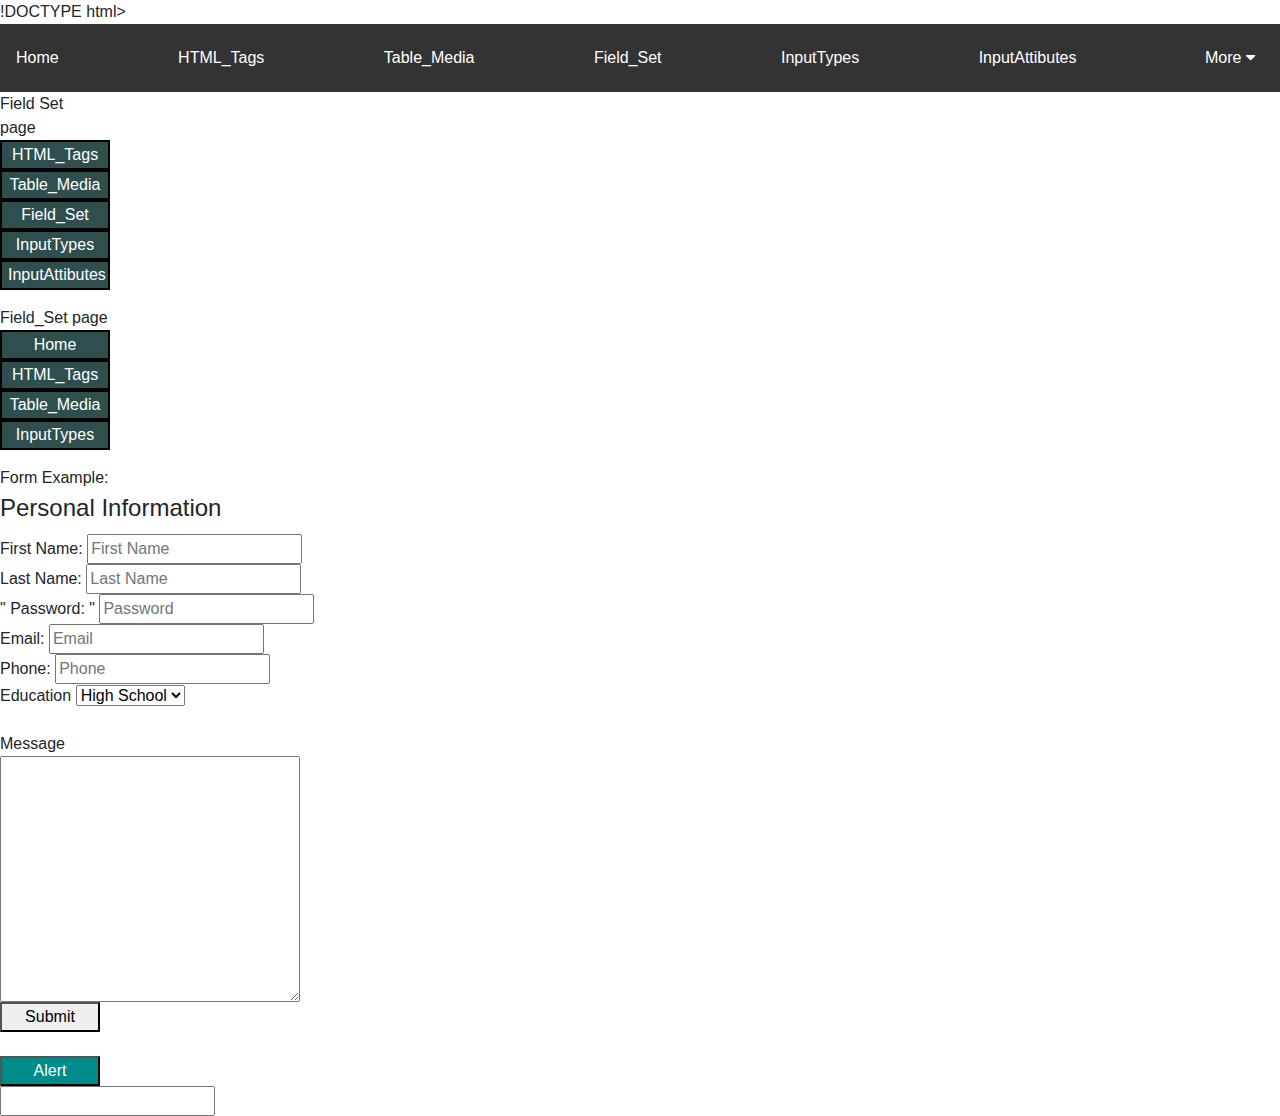
<file: Field_Set.htm>
!DOCTYPE html>
<html>
<head>
    <title>Field_Set</title>
    <link href="https://cdn.jsdelivr.net/npm/bootstrap@5.3.3/dist/css/bootstrap.min.css" rel="stylesheet">
    <script src="https://cdn.jsdelivr.net/npm/bootstrap@5.3.3/dist/js/bootstrap.bundle.min.js"></script>
    <meta name="viewport" content="width=device-width, initial-scale=1">
    <link rel="stylesheet" href="https://cdnjs.cloudflare.com/ajax/libs/font-awesome/4.7.0/css/font-awesome.min.css">
    <link rel="stylesheet" href="style.css">
    <link rel="icon" type="image/x-icon" href="images/favicon(2).ico">



</head>

<body>
    <div class="navbar">
        <a href="Home.htm">Home</a>
        <a href="HTML_Tags.htm">HTML_Tags</a>
        <a href="Table_Media.htm">Table_Media</a>
        <a href="Field_Set.htm">Field_Set</a>
        <a href="InputTypes.htm">InputTypes</a>
        <a href="InputAttibutes.html">InputAttibutes</a>
        <div class="dropdown">
            <button class="dropbtn">
                More
                <i class="fa fa-caret-down"></i>
            </button>
            <div class="dropdown-content">
                <a href="#">Link 1</a>
                <a href="#">Link 2</a>
                <a href="#">Link 3</a>
            </div>
        </div>
    </div>


    <p>
        Field Set <br />
        page<br />
        <button class="GFG"
                onclick="window.location.href = 'HTML_Tags.htm';">
            HTML_Tags
        </button><br />
        <button class="GFG"
                onclick="window.location.href = 'Table_Media.htm';">
            Table_Media
        </button><br />
        <button class="GFG"
                onclick="window.location.href = 'Field_Set.htm';">
            Field_Set
        </button><br />
        <button class="GFG"
                onclick="window.location.href = 'InputTypes.htm';">
            InputTypes
        </button><br />
        <button class="GFG"
                onclick="window.location.href = 'InputAttibutes.htm';">
            InputAttibutes
        </button><br />
    </p>

    <p>
        Field_Set page<br />
        <button class="GFG"
                onclick="window.location.href = 'Home.htm';">
            Home
        </button><br />
        <button class="GFG"
                onclick="window.location.href = 'HTML_Tags.htm';">
            HTML_Tags
        </button><br />
        <button class="GFG"
                onclick="window.location.href = 'Table_Media.htm';">
            Table_Media
        </button><br />
        <button class="GFG"
                onclick="window.location.href = 'InputTypes.htm';">
            InputTypes
        </button><br />
    </p>

    Form Example:
    <fieldset>
        <legend>Personal Information</legend>
        <br />
        <label for="first_name">First Name:</label>
        <input type="text" id="first_name" name="firstName" placeholder="First Name">
        <br />
        <label for="last_name">Last Name:</label>
        <input type="text" id="last_name" name="lastName" placeholder="Last Name">
        <br />
        <label for="password">" Password: "</label>
        <input type="password" id="password" name="password" placeholder="Password">
        <br />
        <label for="email">Email:</label>
        <input type="email" id="email" name="email" placeholder="Email">
        <br />
        <label for="phone">Phone:</label>
        <input type="tel" id="phone" name="phone" placeholder="Phone">
        <br />
        <label for="">Education</label>
        <select name="education" id="education">
            <option value="high_school">High School</option>
            <option value="bachelors">Bachelors</option>
            <option value="masters">Masters</option>
            <option value="phd">PhD</option>
            <optgroup label="Other">
                <option value="other">Other</option>
            </optgroup>
        </select>
        <br />
    </fieldset>
    <br />

    <label for="">Message</label><br />
    <textarea name="message" id="message" cols="30" rows="10"></textarea>
    <br />
    <button type="submit">Submit </button>
    <br />
    <br />
    <button type="button" id="mybutton"
            style="background: darkcyan;color:white;"
            onclick="alert('Filter was clicked!');">
        Alert
    </button>
    <br />

    <input type="text" list="browsers">
    <datalist id="browsers">
        <option value="Chrome">
        <option value="Firefox">
        <option value="Internet Explorer">
        <option value="Opera">
        <option value="Safari">
    </datalist>


</body>
</html>
</file>
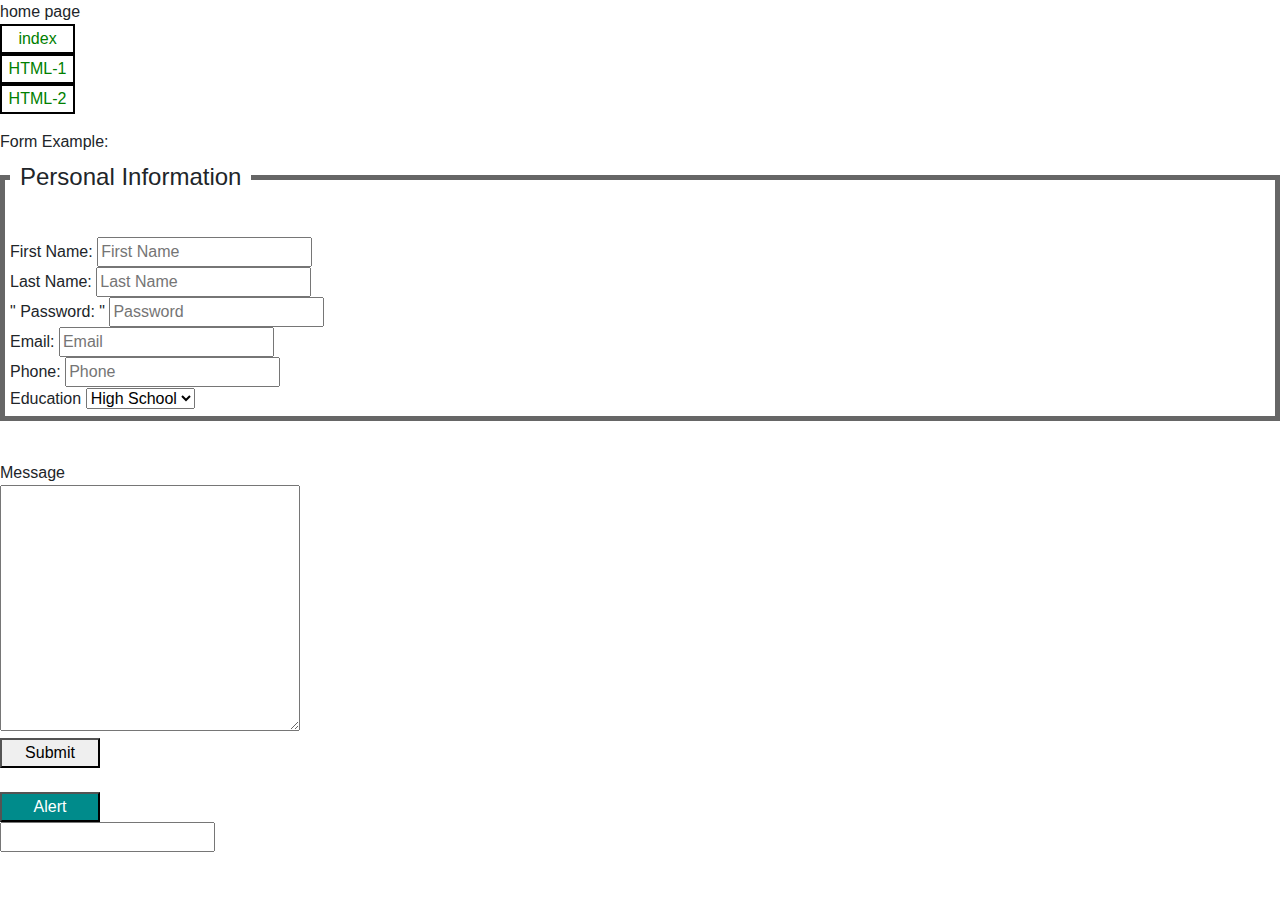
<file: Home.htm>
<!DOCTYPE html>
<html>
<head>
    <title>Carving by Alex</title>
    <link href="https://cdn.jsdelivr.net/npm/bootstrap@5.3.3/dist/css/bootstrap.min.css" rel="stylesheet">
    <script src="https://cdn.jsdelivr.net/npm/bootstrap@5.3.3/dist/js/bootstrap.bundle.min.js"></script>
    <link rel="stylesheet" href="style.css">
    <link rel="icon" type="image/x-icon" href="images/favicon(2).ico">

    <style>
        .GFG {
            background-color: white;
            border: 2px solid black;
            color: green;
            padding: 5px, 10px;
            /* Corrected padding values */
            cursor: pointer;
            width: 75px;
        }
        fieldset {
            margin-bottom: 1em !important;
            border: 5px solid #666 !important;
            padding: 5px !important;
        }

        legend {
            padding: 5px 10px !important;
            float: none;
            width: auto;
        }
    </style>
</head>

<body>
    <p>
        home page<br>
        <button class="GFG"
                onclick="window.location.href = 'index.htm';">
            index
        </button><br />
        <button class="GFG"
                onclick="window.location.href = 'html-1.htm';">
            HTML-1
        </button><br />
        <button class="GFG"
                onclick="window.location.href = 'html-2.htm';">
            HTML-2
        </button><br />
    </p>

    Form Example:
    <fieldset>
        <legend>Personal Information</legend>
        <br>
        <label for="first_name">First Name:</label>
        <input type="text" id="first_name" name="firstName" placeholder="First Name">
        <br>
        <label for="last_name">Last Name:</label>
        <input type="text" id="last_name" name="lastName" placeholder="Last Name">
        <br>
        <label for="password">" Password: "</label>
        <input type="password" id="password" name="password" placeholder="Password">
        <br>
        <label for="email">Email:</label>
        <input type="email" id="email" name="email" placeholder="Email">
        <br>
        <label for="phone">Phone:</label>
        <input type="tel" id="phone" name="phone" placeholder="Phone">
        <br>
        <label for="">Education</label>
        <select name="education" id="education">
            <option value="high_school">High School</option>
            <option value="bachelors">Bachelors</option>
            <option value="masters">Masters</option>
            <option value="phd">PhD</option>
            <optgroup label="Other">
                <option value="other">Other</option>
            </optgroup>
        </select>
        <br>
    </fieldset>
    <br>

    <label for="">Message</label><br />
    <textarea name="message" id="message" cols="30" rows="10"></textarea>
    <br>
    <button type="submit">Submit </button>
    <br>
    <br>
    <button type="button" id="mybutton"
            style="background: darkcyan;color:white;"
            onclick="alert('Filter was clicked!');">
        Alert
    </button>
    <br>

    <input type="text" list="browsers">
    <datalist id="browsers">
        <option value="Chrome">
        <option value="Firefox">
        <option value="Internet Explorer">
        <option value="Opera">
        <option value="Safari">
    </datalist>


</body>
</html>
</file>
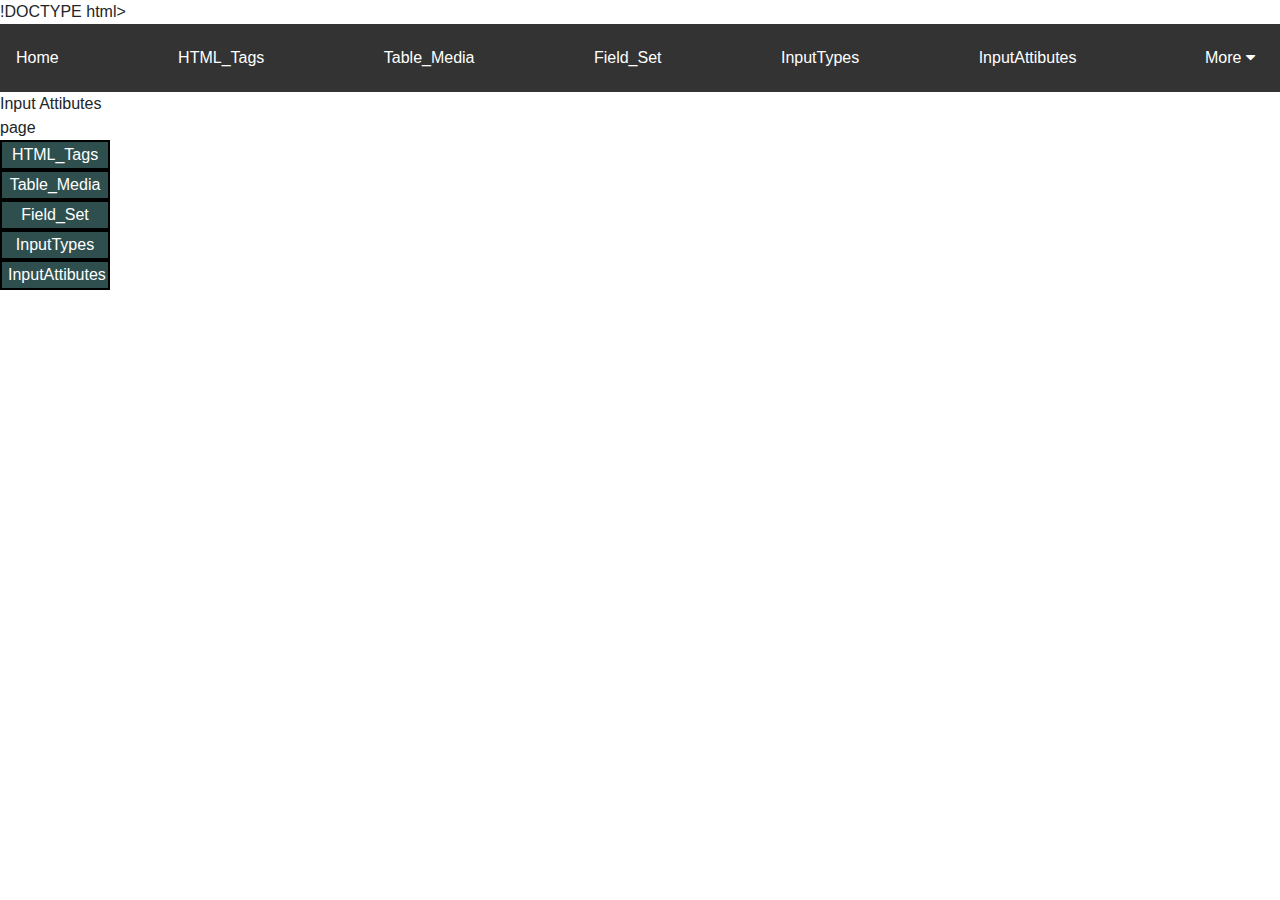
<file: InputAttibutes.html>
﻿!DOCTYPE html>
<html>
<head>
    <title>InputAttibutes</title>
    <link href="https://cdn.jsdelivr.net/npm/bootstrap@5.3.3/dist/css/bootstrap.min.css" rel="stylesheet">
    <script src="https://cdn.jsdelivr.net/npm/bootstrap@5.3.3/dist/js/bootstrap.bundle.min.js"></script>
    <meta name="viewport" content="width=device-width, initial-scale=1">
    <link rel="stylesheet" href="https://cdnjs.cloudflare.com/ajax/libs/font-awesome/4.7.0/css/font-awesome.min.css">
    <link rel="stylesheet" href="style.css">
    <link rel="icon" type="image/x-icon" href="images/favicon(2).ico">



</head>

<body>
    <div class="navbar">
        <a href="Home.htm">Home</a>
        <a href="HTML_Tags.htm">HTML_Tags</a>
        <a href="Table_Media.htm">Table_Media</a>
        <a href="Field_Set.htm">Field_Set</a>
        <a href="InputTypes.htm">InputTypes</a>
        <a href="InputAttibutes.html">InputAttibutes</a>
        <div class="dropdown">
            <button class="dropbtn">
                More
                <i class="fa fa-caret-down"></i>
            </button>
            <div class="dropdown-content">
                <a href="#">Link 1</a>
                <a href="#">Link 2</a>
                <a href="#">Link 3</a>
            </div>
        </div>
    </div>


    <p>
        Input Attibutes <br />
        page<br />
        <button class="GFG"
                onclick="window.location.href = 'HTML_Tags.htm';">
            HTML_Tags
        </button><br />
        <button class="GFG"
                onclick="window.location.href = 'Table_Media.htm';">
            Table_Media
        </button><br />
        <button class="GFG"
                onclick="window.location.href = 'Field_Set.htm';">
            Field_Set
        </button><br />
        <button class="GFG"
                onclick="window.location.href = 'InputTypes.htm';">
            InputTypes
        </button><br />
        <button class="GFG"
                onclick="window.location.href = 'InputAttibutes.htm';">
            InputAttibutes
        </button><br />
    </p>

</body>
</html>
</file>
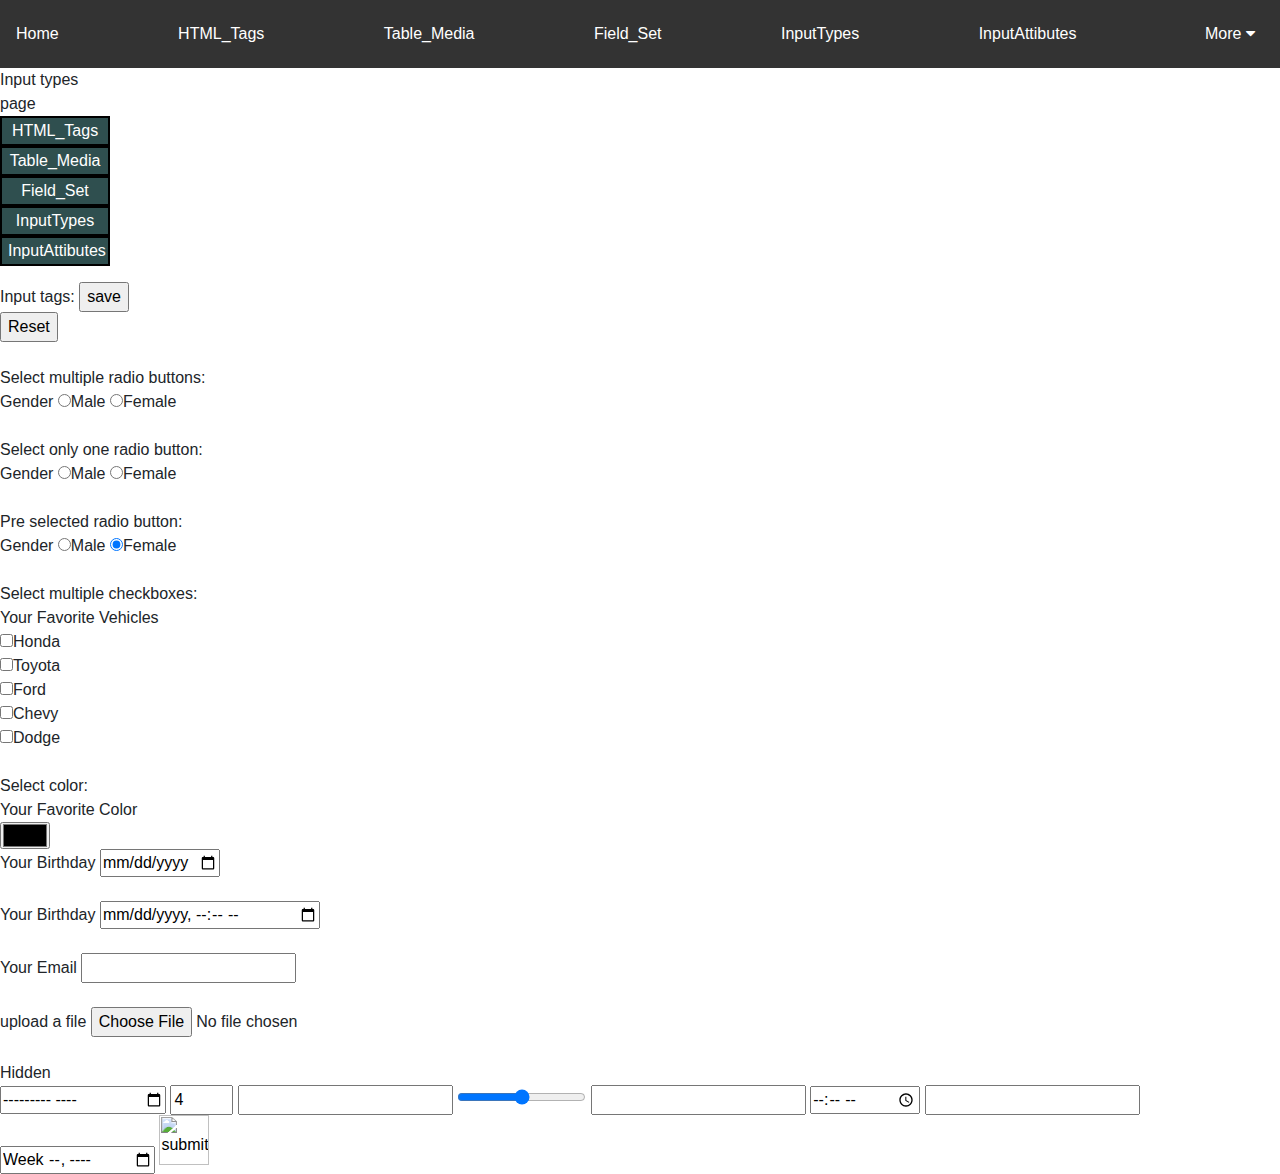
<file: InputTypes.htm>
<!D!DOCTYPE html>
<html>
<head>
    <title>InputTypes</title>
    <link href="https://cdn.jsdelivr.net/npm/bootstrap@5.3.3/dist/css/bootstrap.min.css" rel="stylesheet">
    <script src="https://cdn.jsdelivr.net/npm/bootstrap@5.3.3/dist/js/bootstrap.bundle.min.js"></script>
    <meta name="viewport" content="width=device-width, initial-scale=1">
    <link rel="stylesheet" href="https://cdnjs.cloudflare.com/ajax/libs/font-awesome/4.7.0/css/font-awesome.min.css">
    <link rel="stylesheet" href="style.css">
    <link rel="icon" type="image/x-icon" href="images/favicon(2).ico">
</head>

<body>
    <div class="navbar">
        <a href="Home.htm">Home</a>
        <a href="HTML_Tags.htm">HTML_Tags</a>
        <a href="Table_Media.htm">Table_Media</a>
        <a href="Field_Set.htm">Field_Set</a>
        <a href="InputTypes.htm">InputTypes</a>
        <a href="InputAttibutes.html">InputAttibutes</a>
        <div class="dropdown">
            <button class="dropbtn">
                More
                <i class="fa fa-caret-down"></i>
            </button>
            <div class="dropdown-content">
                <a href="#">Link 1</a>
                <a href="#">Link 2</a>
                <a href="#">Link 3</a>
            </div>
        </div>
    </div>

    <p>
        Input types <br />
        page<br />
        <button class="GFG"
                onclick="window.location.href = 'HTML_Tags.htm';">
            HTML_Tags
        </button><br />
        <button class="GFG"
                onclick="window.location.href = 'Table_Media.htm';">
            Table_Media
        </button><br />
        <button class="GFG"
                onclick="window.location.href = 'Field_Set.htm';">
            Field_Set
        </button><br />
        <button class="GFG"
                onclick="window.location.href = 'InputTypes.htm';">
            InputTypes
        </button><br />
        <button class="GFG"
                onclick="window.location.href = 'InputAttibutes.htm';">
            InputAttibutes
        </button><br />
    </p>

    Input tags:

    <input type="submit" name="submit_btn" value="save"><br />
    <input type="reset" name="reset_btn" /> <br />
    <br />
    Select multiple radio buttons:
    <br />
    <!--Select multiple radio buttons:-->
    <label for="Gender">Gender</label>
    <input type="radio" value="male" />Male
    <input type="radio" value="female" />Female<br />
    <br />
    Select only one radio button:
    <br />
    <!--Select only one radio button:-->
    <label for="Gender">Gender</label>
    <input type="radio" name="gender" value="male" />Male
    <input type="radio" name="gender" value="female" />Female<br />
    <br />
    Pre selected radio button:
    <br />
    <!--Pre selected radio button:-->
    <label for="Gender">Gender</label>
    <input type="radio" name="gender" value="male" />Male
    <input type="radio" name="gender" value="female" checked />Female<br />
    <br />
    Select multiple checkboxes:
    <br />
    <!--Select multiple checkboxes:-->
    <label for=""> Your Favorite Vehicles</label><br />
    <input type="checkbox" name="vehicle" value="honda" />Honda <br />
    <input type="checkbox" name="vehicle" value="toyota" />Toyota <br />
    <input type="checkbox" name="vehicle" value="ford" />Ford <br />
    <input type="checkbox" name="vehicle" value="chevy" />Chevy <br />
    <input type="checkbox" name="vehicle" value="dodge" />Dodge <br />
    <br />

    Select color: <br />
    <!--Select only one checkbox:-->
    <label for="color"> Your Favorite Color</label><br />
    <input type="color" name="color" id="color" />
    <br />
    <label for="">Your Birthday</label>
    <input type="date" name="bday" id="bday" max="2025-05-01" /><br />

    <br />
    <label for="">Your Birthday</label>
    <input type="datetime-local" name="bday" id="bday" max="2025-05-01" /><br />
    <br />
    <label for="">Your Email</label>
    <input type="email" name="email" id="email" /><br />
    <br />
    <label for="">upload a file</label>
    <input type="file" name="file" id="file" /><br />
    <br />
    <label for="">Hidden</label>
    <input type="hidden" name="hidden" id="hidden" value="hidden" /><br />
    <input type="month" name="month" />
    <input type="number" name="name" min="1" max="20" value="4" />
    <input type="tel" name="Teslephone" />
    <input type="range" name="range" />
    <input type="search" name="search" />
    <input type="time" name="time" />
    <input type="url" name="url" />
    <input type="week" name="week" />
    <input type="image" src="d:\Pictures\Carving\index_experience.jpg" width="50" alt="submit" />





</body>
</html>
</file>
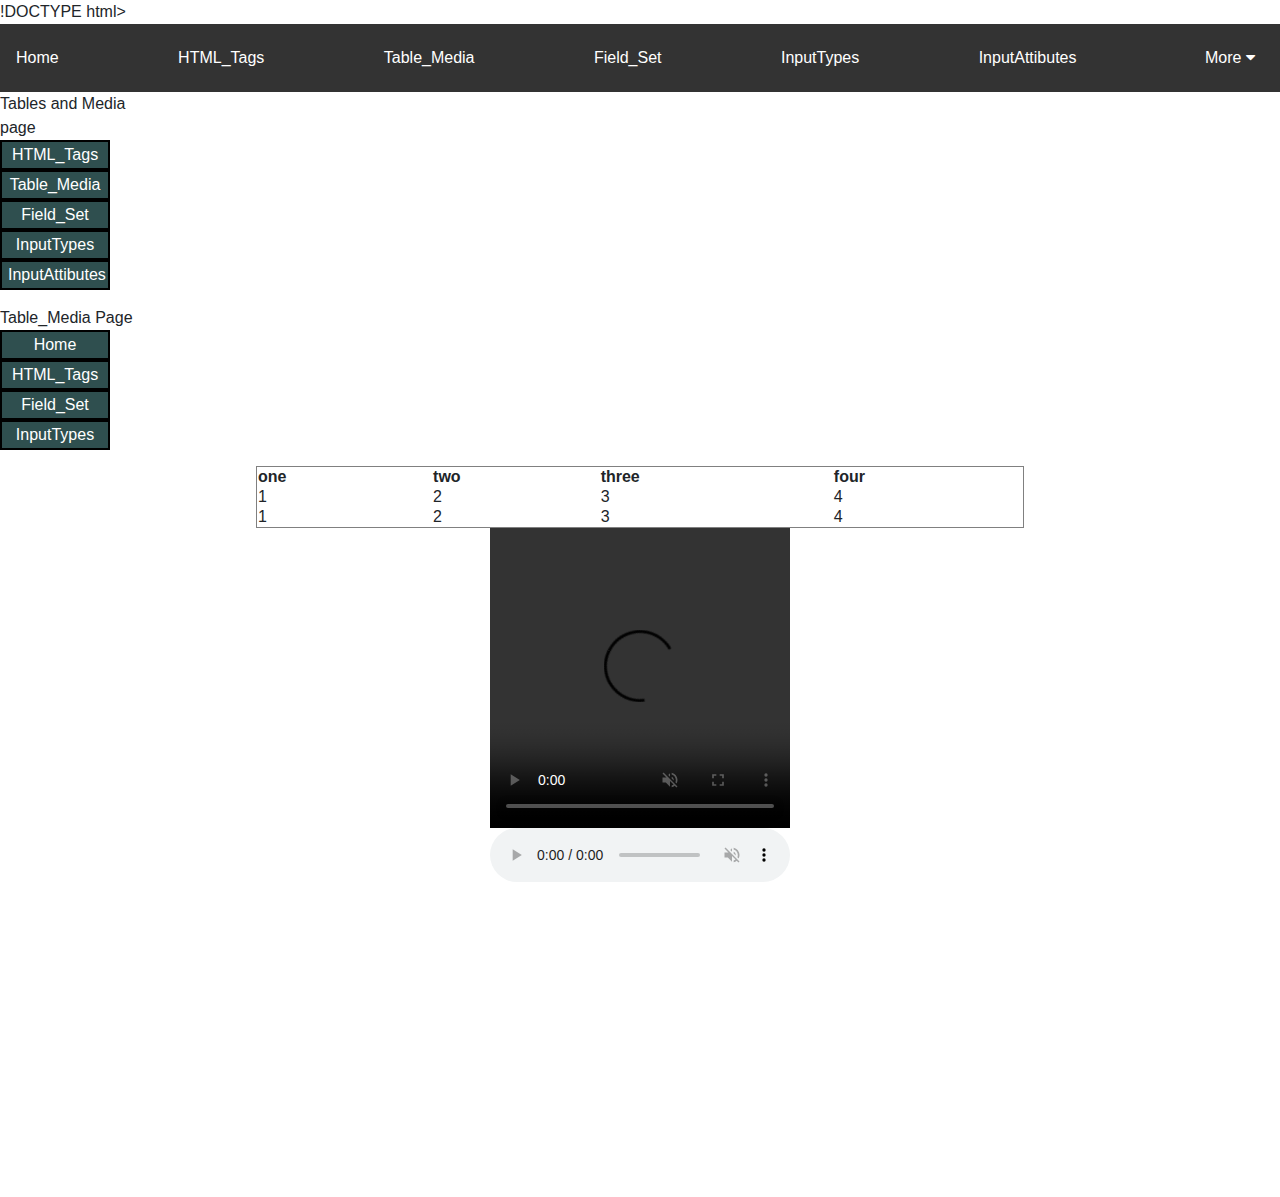
<file: Table_Media.htm>
!DOCTYPE html>
<html>
<head>
    <title>Tables and Media</title>
    <link href="https://cdn.jsdelivr.net/npm/bootstrap@5.3.3/dist/css/bootstrap.min.css" rel="stylesheet">
    <script src="https://cdn.jsdelivr.net/npm/bootstrap@5.3.3/dist/js/bootstrap.bundle.min.js"></script>
    <meta name="viewport" content="width=device-width, initial-scale=1">
    <link rel="stylesheet" href="https://cdnjs.cloudflare.com/ajax/libs/font-awesome/4.7.0/css/font-awesome.min.css">
    <link rel="stylesheet" href="style.css">
    <link rel="icon" type="image/x-icon" href="images/favicon(2).ico">
</head>

<body>
    <div class="navbar">
        <a href="Home.htm">Home</a>
        <a href="HTML_Tags.htm">HTML_Tags</a>
        <a href="Table_Media.htm">Table_Media</a>
        <a href="Field_Set.htm">Field_Set</a>
        <a href="InputTypes.htm">InputTypes</a>
        <a href="InputAttibutes.html">InputAttibutes</a>
        <div class="dropdown">
            <button class="dropbtn">
                More
                <i class="fa fa-caret-down"></i>
            </button>
            <div class="dropdown-content">
                <a href="#">Link 1</a>
                <a href="#">Link 2</a>
                <a href="#">Link 3</a>
            </div>
        </div>
    </div>

    <p>
        Tables and Media <br />
        page<br />
        <button class="GFG"
                onclick="window.location.href = 'HTML_Tags.htm';">
            HTML_Tags
        </button><br />
        <button class="GFG"
                onclick="window.location.href = 'Table_Media.htm';">
            Table_Media
        </button><br />
        <button class="GFG"
                onclick="window.location.href = 'Field_Set.htm';">
            Field_Set
        </button><br />
        <button class="GFG"
                onclick="window.location.href = 'InputTypes.htm';">
            InputTypes
        </button><br />
        <button class="GFG"
                onclick="window.location.href = 'InputAttibutes.htm';">
            InputAttibutes
        </button><br />
    </p>

    <p>
        Table_Media Page<br />
        <button class="GFG"
                onclick="window.location.href = 'Home.htm';">
            Home
        </button><br />
        <button class="GFG"
                onclick="window.location.href = 'HTML_Tags.htm';">
            HTML_Tags
        </button><br />
        <button class="GFG"
                onclick="window.location.href = 'Field_Set.htm';">
            Field_Set
        </button><br />
        <button class="GFG"
                onclick="window.location.href = 'InputTypes.htm';">
            InputTypes
        </button><br />
    </p>

    <center>
        <table border="1" style="width: 60%;">
            <thead>
                <tr>
                    <th> one </th>
                    <th> two </th>
                    <th> three </th>
                    <th> four </th>
                </tr>
            </thead>
            <tbody>
                <tr>
                    <td>1</td>
                    <td>2</td>
                    <td>3</td>
                    <td>4</td>
                </tr>
                <tr>
                    <td>1</td>
                    <td>2</td>
                    <td>3</td>
                    <td>4</td>
                </tr>
            </tbody>
        </table>
        <video controls muted height="300">
            <source src="C:\Users\Owner\Downloads\Kuksa Carving part 2.mp4">
            your browser does not support autoplay
            <br />
        </video>
        <br />
        <audio controls autoplay muted>
            <source src="C:\Users\Owner\Downloads\John 00 Fleming @ Luminosity Beach Festival 2024.mp3">
            your browser does not support autoplay
            <br />
        </audio>
        <br />
        <iframe width="420" height="315" frameborder="1"
                src="https://www.youtube.com/embed/VmkG5Yxf2dY?autoplay=1&mute=1">
        </iframe>
    </center>


</body>

</html>
</file>
<file: style.css>
u {
    text-decoration-line: underline;
    text-decoration-style: wavy;
    text-decoration-color: red;
}

button {
    width: 100px;
}

.GFG {
    background-color: darkslategray;
    color: white;
    border: 2px solid black;
    padding: 20px, 200px;
    /* Corrected padding values */
    cursor: pointer;
    width: 110px;
}

body {
    font-family: Arial, Helvetica, sans-serif;
}

.navbar {
    overflow: hidden;
    background-color: #333;
}

.navbar a {
    float: left;
    font-size: 16px;
    color: white;
    text-align: center;
    padding: 14px 16px;
    text-decoration: none;
}

.dropdown {
    float: left;
    overflow: hidden;
}

.dropdown .dropbtn {
    font-size: 16px;
    border: none;
    outline: none;
    color: white;
    padding: 14px 16px;
    background-color: inherit;
    font-family: inherit;
    margin: 0;
}

.navbar a:hover, .dropdown:hover .dropbtn {
    background-color: red;
}

.dropdown-content {
    display: none;
    position: absolute;
    background-color: #f9f9f9;
    min-width: 160px;
    box-shadow: 0px 8px 16px 0px rgba(0,0,0,0.2);
    z-index: 1;
}

.dropdown-content a {
    float: none;
    color: black;
    padding: 12px 16px;
    text-decoration: none;
    display: block;
    text-align: left;
}

.dropdown-content a:hover {
    background-color: #ddd;
}

.dropdown:hover .dropdown-content {
    display: block;
}
</file>
